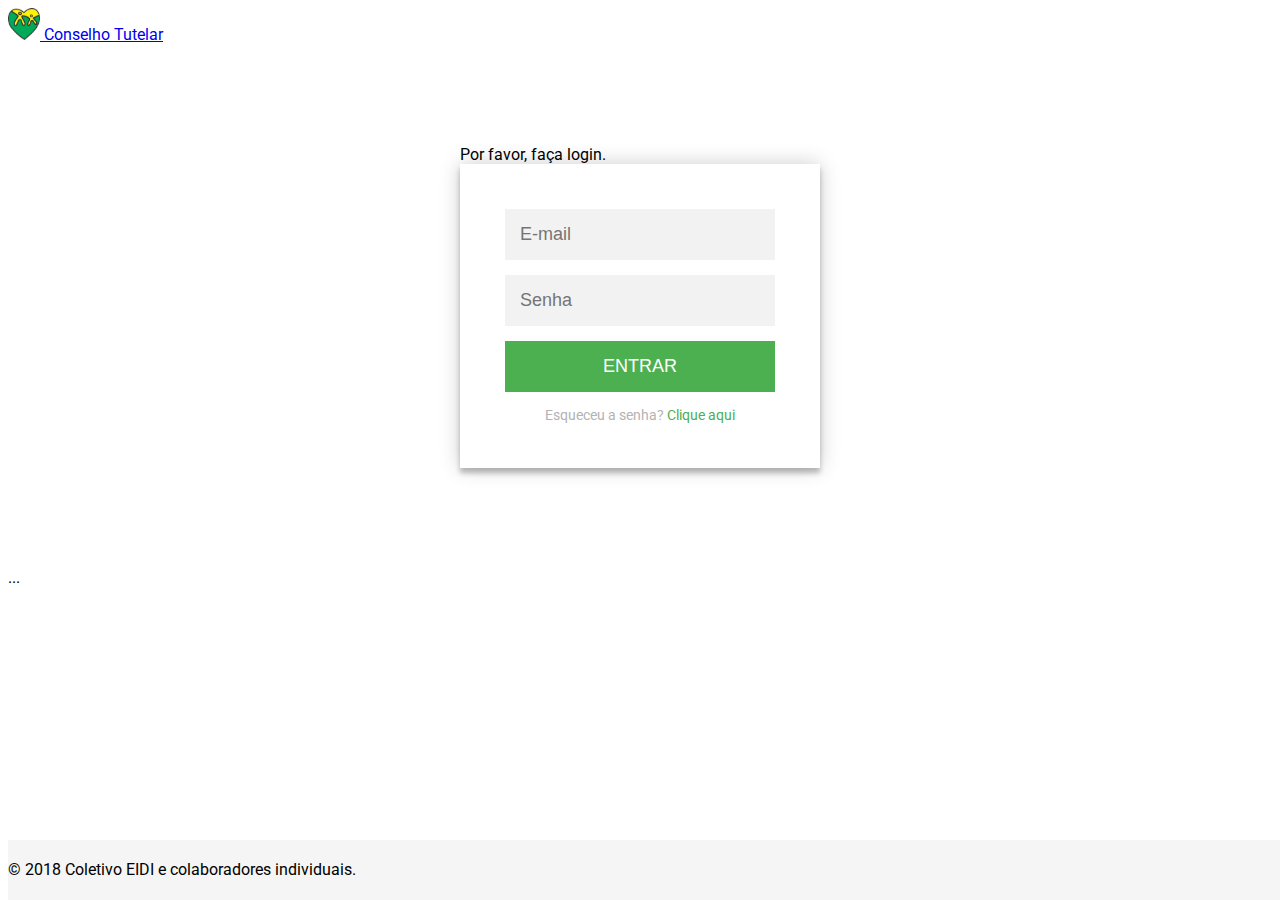
<file: Template/index.html>
<!doctype html>
<html lang="pt-br">

<head>
  <meta charset="utf-8">
  <meta name="viewport" content="width=device-width, initial-scale=1, shrink-to-fit=no">
  <link rel="stylesheet" type="text/css" href="CSS/estilo.css">
  <link rel="stylesheet" href="https://stackpath.bootstrapcdn.com/bootstrap/4.1.2/css/bootstrap.min.css" integrity="sha384-Smlep5jCw/wG7hdkwQ/Z5nLIefveQRIY9nfy6xoR1uRYBtpZgI6339F5dgvm/e9B"
    crossorigin="anonymous">
  <link rel="icon" type="image/png" href="Imagens/favicon.png" sizes="32x32" />
  <link rel="stylesheet" href="https://sethusenthil.github.io/Product-Sans/font/font.css">

  <title>Entrar</title>
</head>

<body>
  <nav class="shadow navbar sticky-top navbar-light justify-content-center">
    <a class="navbar-brand" href="#">
      <img src="Imagens/conselhotutelar.png" width="32" height="32" class="d-inline-block align-top" alt="">
      <span class="text-muted">
        <gfont>Conselho Tutelar </gfont>
      </span>
    </a>
  </nav>
  <div class="login-page">
    <gfont>
      <div class="shadow card text-white bg-danger mb-3">
        <div class="card-body">
          Por favor, faça login. 
        </div>
      </div>
      <div class="form">
        <form class="login-form">
          <input type="email" placeholder="E-mail" />
          <input type="password" placeholder="Senha" />
          <button>
            Entrar
          </button>
          <p class="message">
            Esqueceu a senha?
            <a href="#">
              Clique aqui 
            </a>
          </p>
        </form>
      </div>
   </gfont>
  </div>

  <div class="alert alert-light" role="alert">
    ...
  </div>

  <footer class="footer fixed-bottom">
    <div class="container">
      <span class="text-muted">
        <gfont>© 2018 Coletivo EIDI e colaboradores individuais. </gfont>
      </span>
    </div>
  </footer>

  <script src="https://code.jquery.com/jquery-3.3.1.slim.min.js" integrity="sha384-q8i/X+965DzO0rT7abK41JStQIAqVgRVzpbzo5smXKp4YfRvH+8abtTE1Pi6jizo"
    crossorigin="anonymous"></script>
  <script src="https://cdnjs.cloudflare.com/ajax/libs/popper.js/1.14.3/umd/popper.min.js" integrity="sha384-ZMP7rVo3mIykV+2+9J3UJ46jBk0WLaUAdn689aCwoqbBJiSnjAK/l8WvCWPIPm49"
    crossorigin="anonymous"></script>
  <script src="https://stackpath.bootstrapcdn.com/bootstrap/4.1.2/js/bootstrap.min.js" integrity="sha384-o+RDsa0aLu++PJvFqy8fFScvbHFLtbvScb8AjopnFD+iEQ7wo/CG0xlczd+2O/em"
    crossorigin="anonymous"></script>

</body>

</html>
</file>
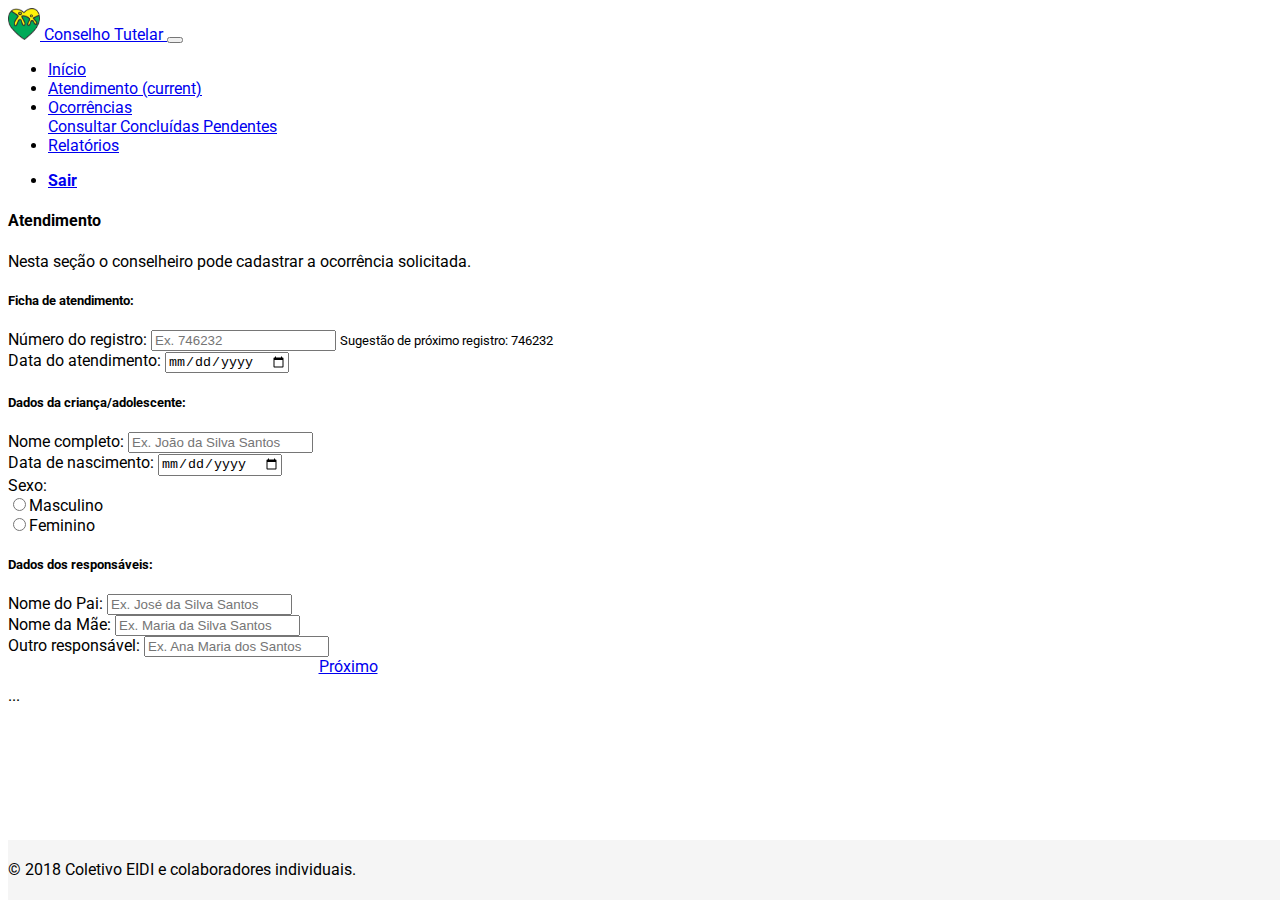
<file: public/atendimento01.html>
<!doctype html>
<html lang="pt-br">

<head>
  <meta charset="utf-8">
  <meta name="viewport" content="width=device-width, initial-scale=1, shrink-to-fit=no">
  <link rel="stylesheet" type="text/css" href="CSS/estilo.css">
  <link rel="stylesheet" href="https://stackpath.bootstrapcdn.com/bootstrap/4.1.2/css/bootstrap.min.css" integrity="sha384-Smlep5jCw/wG7hdkwQ/Z5nLIefveQRIY9nfy6xoR1uRYBtpZgI6339F5dgvm/e9B"
    crossorigin="anonymous">
  <link rel="icon" type="image/png" href="Imagens/favicon.png" sizes="32x32" />
  <link rel="stylesheet" href="https://sethusenthil.github.io/Product-Sans/font/font.css">

  <title>Atendimento</title>
</head>

<body>
  <nav class="shadow navbar navbar-expand-sm navbar-light sticky-top" data-toggle="affix">
    <div class="mx-auto d-sm-flex d-block flex-sm-nowrap">
      <a class="navbar-brand" href="inicio.html">
        <img src="Imagens/conselhotutelar.png" width="32" height="32" class="d-inline-block align-top" alt="">
        <span class="text-muted">
          <gfont>Conselho Tutelar </gfont>
        </span>
      </a>
      <button class="navbar-toggler" type="button" data-toggle="collapse" data-target="#navbarNavDropdown" aria-controls="navbarNavDropdown"
        aria-expanded="false" aria-label="Toggle navigation">
        <span class="navbar-toggler-icon"></span>
      </button>
      <div class="collapse navbar-collapse" id="navbarNavDropdown">
        <ul class="navbar-nav">
          <li class="nav-item">
            <a class="nav-link" href="inicio.html">
              <gfont>Início </gfont>
            </a>
          </li>
          <li class="nav-item active">
            <a class="nav-link" href="atendimento01.html">
              <gfont>Atendimento </gfont>
              <span class="sr-only">(current)</span>
            </a>
          </li>
          <li class="nav-item dropdown">
            <a class="nav-link dropdown-toggle" href="#" id="navbarDropdownMenuLink" role="button" data-toggle="dropdown" aria-haspopup="true"
              aria-expanded="false">
              <gfont>Ocorrências </gfont>
            </a>
            <div class="dropdown-menu" aria-labelledby="navbarDropdownMenuLink">
              <a class="dropdown-item" href="#">
                <gfont>Consultar</gfont>
              </a>
              <a class="dropdown-item" href="#">
                <gfont>Concluídas</gfont>
              </a>
              <a class="dropdown-item" href="#">
                <gfont>Pendentes</gfont>
              </a>
            </div>
          </li>
          <li class="nav-item">
            <a class="nav-link" href="#">
              <gfont>Relatórios </gfont>
            </a>
          </li>
        </ul>
        <ul class="nav navbar-nav pull-right">
          <li class="nav-item">
            <a class="nav-link" href="index.html">
              <b>
                <gfont>Sair </gfont>
              </b>
            </a>
          </li>
        </ul>
      </div>
    </div>
  </nav>

  <div class="container">
    <gfont>
      <div class="shadow alert alert-success" role="alert">
        <h4 class="alert-heading">Atendimento </h4>
        <p class="mb-0">Nesta seção o conselheiro pode cadastrar a ocorrência solicitada.</p>
      </div>

      <div class="shadow container">
        <div class="shadow alert alert-primary" role="alert">
          <h5>Ficha de atendimento: </h5>
        </div>
        <div class="container">
          <form>
            <div class="form-row">
              <div class="form-group col-md-3">
                <label for="entradaNumeroRegistro">Número do registro: </label>
                <input type="number" class="form-control" id="entradaNumeroRegistro" placeholder="Ex. 746232 ">
                <small id="ajuda" class="form-text text-muted">Sugestão de próximo registro: 746232 </small>
              </div>
              <div class="form-group col-md-2">
                <label for="entradaRegistro">Data do atendimento: </label>
                <input type="date" class="form-control" id="dataAtendimento" placeholder="dd/mm/aaaa ">
              </div>
            </div>
          </form>
        </div>

        <div class="shadow alert alert-primary" role="alert">
          <h5>Dados da criança/adolescente: </h5>
        </div>
        <div class="container">
          <form>
            <div class="form-row">
              <div class="form-group col-md-6">
                <label for="entradaNome">Nome completo: </label>
                <input type="text" class="form-control" id="entradaNome" placeholder="Ex. João da Silva Santos ">
              </div>
              <div class="form-group col-md-2">
                <label for="entradaDataNascimento">Data de nascimento: </label>
                <input type="date" class="form-control" id="entradaDataNascimento" placeholder="dd/mm/aaaa ">
              </div>
            </div>
            <div class="form-row">
              <div class="col-sm-3">
                <label for="input-type">Sexo: </label>
                <div id="input-type" class="row">
                  <div class="col">
                    <label class="radio-inline">
                      <input name="tipoSexo" id="tipoMasculino" value="Masculino" type="radio" />Masculino
                    </label>
                  </div>
                  <div class="col-sm-6">
                    <label class="radio-inline">
                      <input name="tipoSexo" id="tipoFeminino" value="Feminino" type="radio" />Feminino
                    </label>
                  </div>
                </div>
              </div>
            </div>
          </form>

        </div>
        <div class="shadow alert alert-primary" role="alert">
          <h5>Dados dos responsáveis: </h5>
        </div>
        <div class="container">
          <form>
            <div class="form-group">
              <label for="entradaNomePai">Nome do Pai: </label>
              <input type="text" class="form-control" id="entradaNomePai" aria-describedby="nomePai" placeholder="Ex. José da Silva Santos ">
            </div>
            <div class="form-group">
              <label for="entradaNomePai">Nome da Mãe: </label>
              <input type="text" class="form-control" id="entradaNomeMãe" aria-describedby="nomeMãe" placeholder="Ex. Maria da Silva Santos ">
            </div>
            <div class="form-group">
              <label for="entradaNomePai">Outro responsável: </label>
              <input type="text" class="form-control" id="entradaOutroResponsavel" aria-describedby="outroResponsavel" placeholder="Ex. Ana Maria dos Santos ">
              <div class="alert alert-light" role="alert">
                  
              </div>
            </div>
            <div align="center">
              <a id="proximo" href="atendimento02.html" class="btn btn-success btn-sm active" role="button" aria-pressed="true"> Próximo </a>
            </div>
          </form>
        </div>
      </div>
    </gfont>
  </div>

  <div class="alert alert-light" role="alert">
    ...
  </div>

  <footer class="footer fixed-bottom">
    <div class="container">
      <span class="text-muted">
        <gfont> © 2018 Coletivo EIDI e colaboradores individuais. </gfont>
      </span>
    </div>
  </footer>

  <script src="https://code.jquery.com/jquery-3.3.1.slim.min.js" integrity="sha384-q8i/X+965DzO0rT7abK41JStQIAqVgRVzpbzo5smXKp4YfRvH+8abtTE1Pi6jizo"
    crossorigin="anonymous"></script>
  <script src="https://cdnjs.cloudflare.com/ajax/libs/popper.js/1.14.3/umd/popper.min.js" integrity="sha384-ZMP7rVo3mIykV+2+9J3UJ46jBk0WLaUAdn689aCwoqbBJiSnjAK/l8WvCWPIPm49"
    crossorigin="anonymous"></script>
  <script src="https://stackpath.bootstrapcdn.com/bootstrap/4.1.2/js/bootstrap.min.js" integrity="sha384-o+RDsa0aLu++PJvFqy8fFScvbHFLtbvScb8AjopnFD+iEQ7wo/CG0xlczd+2O/em"
    crossorigin="anonymous"></script>

  <script>
    document.getElementById('proximo').addEventListener('click', () => {
      localStorage.setItem('numeroRegistro', document.getElementById('entradaNumeroRegistro').value);
      localStorage.setItem('dataAtendimento', document.getElementById('dataAtendimento').value);
    
      localStorage.setItem('name', document.getElementById('entradaNome').value);
      localStorage.setItem('dataNascimento', document.getElementById('entradaDataNascimento').value);
      
      // var sexoCria;

      // ( document.getElementById('tipoMasculino') )
          // ? sexoCria = 'Masculino'
          // : sexoCria = 'Feminino'
      
      //localStorage.setItem('sexo', document.getElementById('sexo').value);

      localStorage.setItem('pai', document.getElementById('entradaNomePai').value);
      localStorage.setItem('mae', document.getElementById('entradaNomeMãe').value);
      localStorage.setItem('outros', document.getElementById('entradaOutroResponsavel').value);

      alert(localStorage.getItem('name'));
    });
  
  </script>

</body>

</html>
</file>
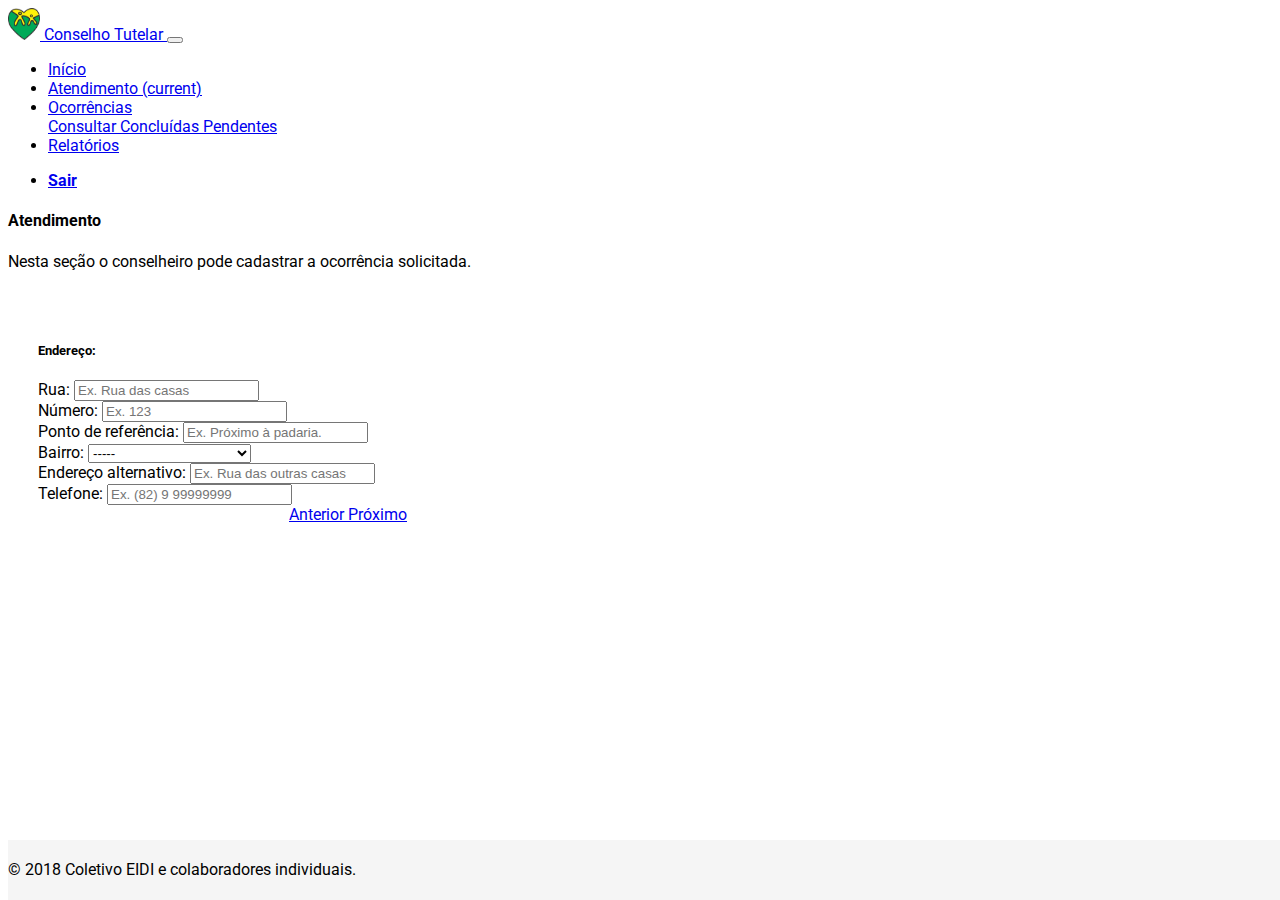
<file: public/atendimento02.html>
<!doctype html>
<html lang="pt-br">

<head>
  <meta charset="utf-8">
  <meta name="viewport" content="width=device-width, initial-scale=1, shrink-to-fit=no">
  <link rel="stylesheet" type="text/css" href="CSS/estilo.css">
  <link rel="stylesheet" href="https://stackpath.bootstrapcdn.com/bootstrap/4.1.2/css/bootstrap.min.css" integrity="sha384-Smlep5jCw/wG7hdkwQ/Z5nLIefveQRIY9nfy6xoR1uRYBtpZgI6339F5dgvm/e9B"
    crossorigin="anonymous">
  <link rel="icon" type="image/png" href="Imagens/favicon.png" sizes="32x32" />
  <link rel="stylesheet" href="https://sethusenthil.github.io/Product-Sans/font/font.css">

  <title>Atendimento</title>
</head>

<body>
  <nav class="shadow navbar navbar-expand-sm navbar-light sticky-top" data-toggle="affix">
    <div class="mx-auto d-sm-flex d-block flex-sm-nowrap">
      <a class="navbar-brand" href="inicio.html">
        <img src="Imagens/conselhotutelar.png" width="32" height="32" class="d-inline-block align-top" alt="">
        <span class="text-muted">
          <gfont>Conselho Tutelar </gfont>
        </span>
      </a>
      <button class="navbar-toggler" type="button" data-toggle="collapse" data-target="#navbarNavDropdown" aria-controls="navbarNavDropdown"
        aria-expanded="false" aria-label="Toggle navigation">
        <span class="navbar-toggler-icon"></span>
      </button>
      <div class="collapse navbar-collapse" id="navbarNavDropdown">
        <ul class="navbar-nav">
          <li class="nav-item">
            <a class="nav-link" href="inicio.html">
              <gfont>Início </gfont>
            </a>
          </li>
          <li class="nav-item active">
            <a class="nav-link" href="#">
              <gfont>Atendimento </gfont>
              <span class="sr-only">(current)</span>
            </a>
          </li>
          <li class="nav-item dropdown">
            <a class="nav-link dropdown-toggle" href="#" id="navbarDropdownMenuLink" role="button" data-toggle="dropdown" aria-haspopup="true"
              aria-expanded="false">
              <gfont>Ocorrências </gfont>
            </a>
            <div class="dropdown-menu" aria-labelledby="navbarDropdownMenuLink">
              <a class="dropdown-item" href="#">
                <gfont>Consultar</gfont>
              </a>
              <a class="dropdown-item" href="#">
                <gfont>Concluídas</gfont>
              </a>
              <a class="dropdown-item" href="#">
                <gfont>Pendentes</gfont>
              </a>
            </div>
          </li>
          <li class="nav-item">
            <a class="nav-link" href="#">
              <gfont>Relatórios </gfont>
            </a>
          </li>
        </ul>
        <ul class="nav navbar-nav pull-right">
          <li class="nav-item">
            <a class="nav-link" href="#">
              <b>
                <gfont>Sair </gfont>
              </b>
            </a>
          </li>
        </ul>
      </div>
    </div>
  </nav>

  <div class="container">
    <gfont>
        <div class="shadow alert alert-success" role="alert">
            <h4 class="alert-heading">Atendimento </h4>
            <p class="mb-0">Nesta seção o conselheiro pode cadastrar a ocorrência solicitada.</p>
        </div>
        <div class="shadow container-fluid">
          <div class="shadow alert alert-primary" role="alert">
            <h5>Endereço: </h5>
          </div>
          <form>
            <div class="form-row">
                <div class="col-md-6 mb-3">
                <label for="nomeRua">Rua: </label>
                <input type="text" class="form-control" id="nomeRua" placeholder="Ex. Rua das casas ">
                </div>
                <div class="col-md-2 mb-3">
                <label for="numeroRua">Número: </label>
                <input type="number" class="form-control" id="numeroRua" placeholder="Ex. 123">
                </div>
            </div>
            <div class="form-row">
                <div class="col-md-6 mb-3">
                <label for="pontoReferencia">Ponto de referência: </label>
                <input type="text" class="form-control" id="pontoReferencia" placeholder="Ex. Próximo à padaria. ">
                </div>
                <div class="col-md-3 mb-3">
                    <label for="bairro">Bairro: </label>
                    <select class="form-control" name="bairro" id="bairro">
                        <option value="Não informado">-----</option>
                        <option value="Alazao">Alazão</option>
                        <option value="Alto do Cruzeiro">Alto do Cruzeiro</option>
                        <option value="Baixa da Hora">Baixa da Hora</option>
                        <option value="Baixa da Onça">Baixa da Onça</option>
                        <option value="Baixa do Capim">Baixa do Capim</option>
                        <option value="Bálsamo">Bálsamo</option>
                        <option value="Bananeira">Bananeiras</option>
                        <option value="Barro Vermelho">Barro Vermelho</option>
                        <option value="Batingas">Batingas</option>
                        <option value="Boa Vista">Boa Vista</option>
                        <option value="Bom Jardim">Bom Jardim</option>
                        <option value="Brasilia">Brasília</option>
                        <option value="Caititus">Caititus</option>
                        <option value="Cajarana">Cajarana</option>
                        <option value="Canafistula">Canafístula</option>
                        <option value="Caititus">Cangandú</option>
                        <option value="Capiata">Capiatã</option>
                        <option value="Centro">Centro</option>
                        <option value="Flexeiras">Flexeiras</option>
                        <option value="Genipapo">Genipapo</option>
                        <option value="Gruta">Gruta D'Água</option>
                        <option value="Guaribas">Guaribas</option>
                        <option value="Ingazeira">Ingazeira</option>
                        <option value="Itapoa">Itapoã</option>
                        <option value="Jardim de Maria">Jardim de Maria</option>
                        <option value="Jardim Tropical">Jardim Tropical</option>
                        <option value="Lagoa de São Pedro">Lagoa de São Pedro</option>
                        <option value="Lagoa do Mato">Lagoa do Mato</option>
                        <option value="Lagoa do Poção">Lagoa do Poção</option>
                        <option value="Laranjal">Laranjal</option>
                        <option value="Mangabeiras">Mangabeiras</option>
                        <option value="Mocó">Mocó</option>
                        <option value="Nova Esperanca">Nova Esperança</option>
                        <option value="Novo Horizonte">Novo Horizonte</option>
                        <option value="Oitizeiro">Oitizeiro</option>
                        <option value="Ouro Preto">Ouro Preto</option>
                        <option value="Pau D'Arco">Pau D'Arco</option>
                        <option value="Pé Leve Velho">Pé-Leve Velho</option>
                        <option value="Perucaba">Perucaba</option>
                        <option value="Piaui">Piauí­</option>
                        <option value="Pimenteira">Pimenteira</option>
                        <option value="Pocao">Poção</option>
                        <option value="Poco da Pedra">Poço da Pedra</option>
                        <option value="Poço de Baixo">Poço de Baixo</option>
                        <option value="Poço de Santana">Poço de Santana</option>
                        <option value="Quati">Quati</option>
                        <option value="Riacho Seco">Riacho Seco</option>
                        <option value="Santa Edwiges">Santa Edwigens</option>
                        <option value="Santa Esmeralda">Santa Esmeralda</option>
                        <option value="São Luis">São Luis</option>
                        <option value="São Luis 2">São Luis II</option>
                        <option value="Sapucaia">Sapucaia</option>
                        <option value="Senador Arnon de Melo">Senador Arnon de Melo</option>
                        <option value="Senador Teotonio Vilela">Senador Teotonio Vilela</option>
                        <option value="Sitio das Furnas">Sitio das Furnas</option>
                        <option value="Taboquinha">Taboquinha</option>
                        <option value="Taquara">Taquara</option>
                        <option value="Terra Fria">Terra Fria</option>
                        <option value="Tingui">Tingui</option>
                        <option value="Varginha">Varginha</option>
                        <option value="Verdes Campos">Verdes Campos</option>
                        <option value="vila Aparecida">Vila Aparecida</option>
                        <option value="Xexeu">Xexeu</option>
                    </select>
                </div>
            </div>
            <div class="form-row">
                <div class="col-md-10 mb-2">
                <label for="nomeRua">Endereço alternativo: </label>
                <input type="text" class="form-control" id="enderecoAlternativo" placeholder="Ex. Rua das outras casas ">
                </div>
                <div class="col-md-3 mb-3">
                <label for="numeroTelefone">Telefone: </label>
                <input type="text" class="form-control" id="numeroTelefone" placeholder="Ex. (82) 9 99999999 ">
                </div>
            </div>
            <div align="center">
              <a href="atendimento01.html" class="btn btn-success btn-sm active" role="button" aria-pressed="true"> Anterior </a>
              <a id="proximo" href="atendimento03.html" class="btn btn-success btn-sm active" role="button" aria-pressed="true"> Próximo </a>
            </div>
          </form>
        </div>
    </gfont>
  </div>

  <div class="alert alert-light" role="alert">
    
  </div>

  <footer class="footer fixed-bottom">
    <div class="container">
      <span class="text-muted"><gfont> © 2018 Coletivo EIDI e colaboradores individuais. </gfont></span>
    </div>
  </footer>

  <script src="https://code.jquery.com/jquery-3.3.1.slim.min.js" integrity="sha384-q8i/X+965DzO0rT7abK41JStQIAqVgRVzpbzo5smXKp4YfRvH+8abtTE1Pi6jizo"
    crossorigin="anonymous"></script>
  <script src="https://cdnjs.cloudflare.com/ajax/libs/popper.js/1.14.3/umd/popper.min.js" integrity="sha384-ZMP7rVo3mIykV+2+9J3UJ46jBk0WLaUAdn689aCwoqbBJiSnjAK/l8WvCWPIPm49"
    crossorigin="anonymous"></script>
  <script src="https://stackpath.bootstrapcdn.com/bootstrap/4.1.2/js/bootstrap.min.js" integrity="sha384-o+RDsa0aLu++PJvFqy8fFScvbHFLtbvScb8AjopnFD+iEQ7wo/CG0xlczd+2O/em"
    crossorigin="anonymous"></script>

  <script>
    document.getElementById('proximo').addEventListener('click', () => {
      
      localStorage.setItem('rua', document.getElementById('nomeRua').value);
      localStorage.setItem('numero', document.getElementById('numeroRua').value);
    
      localStorage.setItem('pontoReferencia', document.getElementById('pontoReferencia').value);
      localStorage.setItem('bairro', document.getElementById('bairro').value);

      localStorage.setItem('enderecoAlternativo', document.getElementById('enderecoAlternativo').value);
      localStorage.setItem('telefone', document.getElementById('numeroTelefone').value);

      alert(localStorage.getItem('enderecoAlternativo'));

    });
  </script>

</body>

</html>
</file>
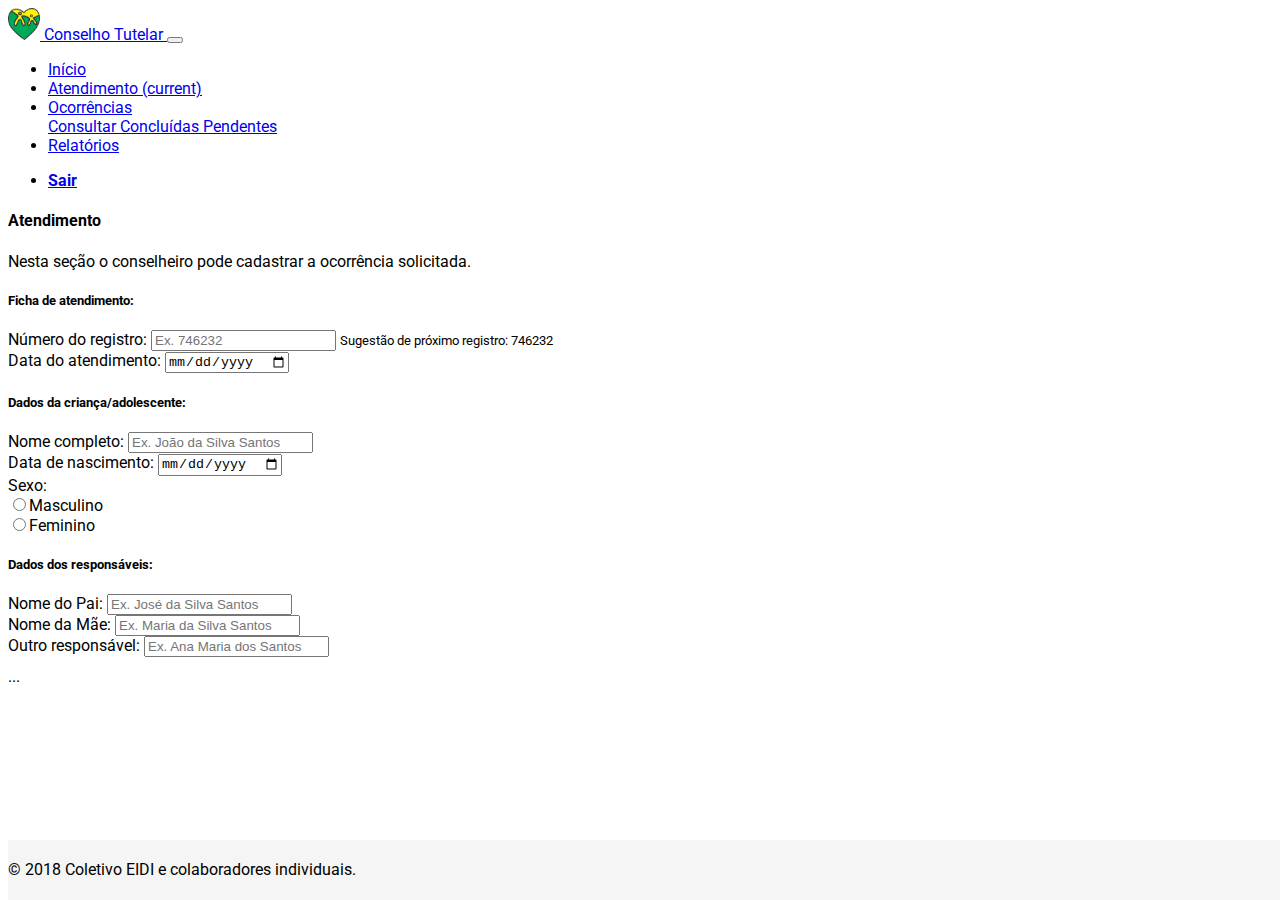
<file: Template/atendimento01.html>
<!doctype html>
<html lang="pt-br">

<head>
  <meta charset="utf-8">
  <meta name="viewport" content="width=device-width, initial-scale=1, shrink-to-fit=no">
  <link rel="stylesheet" type="text/css" href="CSS/estilo.css">
  <link rel="stylesheet" href="https://stackpath.bootstrapcdn.com/bootstrap/4.1.2/css/bootstrap.min.css" integrity="sha384-Smlep5jCw/wG7hdkwQ/Z5nLIefveQRIY9nfy6xoR1uRYBtpZgI6339F5dgvm/e9B"
    crossorigin="anonymous">
  <link rel="icon" type="image/png" href="Imagens/favicon.png" sizes="32x32" />
  <link rel="stylesheet" href="https://sethusenthil.github.io/Product-Sans/font/font.css">

  <title>Atendimento</title>
</head>

<body>
  <nav class="shadow navbar navbar-expand-sm navbar-light sticky-top" data-toggle="affix">
    <div class="mx-auto d-sm-flex d-block flex-sm-nowrap">
      <a class="navbar-brand" href="#">
        <img src="Imagens/conselhotutelar.png" width="32" height="32" class="d-inline-block align-top" alt="">
        <span class="text-muted">
          <gfont>Conselho Tutelar </gfont>
        </span>
      </a>
      <button class="navbar-toggler" type="button" data-toggle="collapse" data-target="#navbarNavDropdown" aria-controls="navbarNavDropdown"
        aria-expanded="false" aria-label="Toggle navigation">
        <span class="navbar-toggler-icon"></span>
      </button>
      <div class="collapse navbar-collapse" id="navbarNavDropdown">
        <ul class="navbar-nav">
          <li class="nav-item">
            <a class="nav-link" href="#">
              <gfont>Início </gfont>
            </a>
          </li>
          <li class="nav-item active">
            <a class="nav-link" href="#">
              <gfont>Atendimento </gfont>
              <span class="sr-only">(current)</span>
            </a>
          </li>
          <li class="nav-item dropdown">
            <a class="nav-link dropdown-toggle" href="#" id="navbarDropdownMenuLink" role="button" data-toggle="dropdown" aria-haspopup="true"
              aria-expanded="false">
              <gfont>Ocorrências </gfont>
            </a>
            <div class="dropdown-menu" aria-labelledby="navbarDropdownMenuLink">
              <a class="dropdown-item" href="#">
                <gfont>Consultar</gfont>
              </a>
              <a class="dropdown-item" href="#">
                <gfont>Concluídas</gfont>
              </a>
              <a class="dropdown-item" href="#">
                <gfont>Pendentes</gfont>
              </a>
            </div>
          </li>
          <li class="nav-item">
            <a class="nav-link" href="#">
              <gfont>Relatórios </gfont>
            </a>
          </li>
        </ul>
        <ul class="nav navbar-nav pull-right">
          <li class="nav-item">
            <a class="nav-link" href="#">
              <b>
                <gfont>Sair </gfont>
              </b>
            </a>
          </li>
        </ul>
      </div>
    </div>
  </nav>

  <div class="container">
    <gfont>
      <div class="shadow alert alert-success" role="alert">
        <h4 class="alert-heading">Atendimento </h4>
        <p class="mb-0">Nesta seção o conselheiro pode cadastrar a ocorrência solicitada.</p>
      </div>

      <div class="shadow container">
        <div class="shadow alert alert-primary" role="alert">
          <h5>Ficha de atendimento: </h5>
        </div>
        <div class="container">
          <form>
            <div class="form-row">
              <div class="form-group col-md-3">
                <label for="entradaNumeroRegistro">Número do registro: </label>
                <input type="number" class="form-control" id="entradaNumeroRegistro" placeholder="Ex. 746232 ">
                <small id="ajuda" class="form-text text-muted">Sugestão de próximo registro: 746232 </small>
              </div>
              <div class="form-group col-md-2">
                <label for="entradaRegistro">Data do atendimento: </label>
                <input type="date" class="form-control" id="dataAtendimento" placeholder="dd/mm/aaaa ">
              </div>
            </div>
          </form>
        </div>

        <div class="shadow alert alert-primary" role="alert">
          <h5>Dados da criança/adolescente: </h5>
        </div>
        <div class="container">
          <form>
            <div class="form-row">
              <div class="form-group col-md-6">
                <label for="entradaNome">Nome completo: </label>
                <input type="text" class="form-control" id="entradaNome" placeholder="Ex. João da Silva Santos ">
              </div>
              <div class="form-group col-md-2">
                <label for="entradaDataNascimento">Data de nascimento: </label>
                <input type="date" class="form-control" id="entradaDataNascimento" placeholder="dd/mm/aaaa ">
              </div>
            </div>
            <div class="form-row">
              <div class="col-sm-3">
                <label for="input-type">Sexo: </label>
                <div id="input-type" class="row">
                  <div class="col">
                    <label class="radio-inline">
                      <input name="tipoSexo" id="tipoMasculino" value="Masculino" type="radio" />Masculino
                    </label>
                  </div>
                  <div class="col-sm-6">
                    <label class="radio-inline">
                      <input name="tipoSexo" id="tipoFeminino" value="Feminino" type="radio" />Feminino
                    </label>
                  </div>
                </div>
              </div>
            </div>
          </form>

        </div>
        <div class="shadow alert alert-primary" role="alert">
          <h5>Dados dos responsáveis: </h5>
        </div>
        <div class="container">
          <form>
            <div class="form-group">
              <label for="entradaNomePai">Nome do Pai: </label>
              <input type="text" class="form-control" id="entradaNomePai" aria-describedby="nomePai" placeholder="Ex. José da Silva Santos ">
            </div>
            <div class="form-group">
              <label for="entradaNomePai">Nome da Mãe: </label>
              <input type="text" class="form-control" id="entradaNomeMãe" aria-describedby="nomeMãe" placeholder="Ex. Maria da Silva Santos ">
            </div>
            <div class="form-group">
              <label for="entradaNomePai">Outro responsável: </label>
              <input type="text" class="form-control" id="entradaOutroResponsavel" aria-describedby="outroResponsavel" placeholder="Ex. Ana Maria dos Santos ">
              <div class="alert alert-light" role="alert">
                  
              </div>
            </div>
          </form>
        </div>
      </div>
    </gfont>
  </div>

  <div class="alert alert-light" role="alert">
    ...
  </div>

  <footer class="footer fixed-bottom">
    <div class="container">
      <span class="text-muted">
        <gfont> © 2018 Coletivo EIDI e colaboradores individuais. </gfont>
      </span>
    </div>
  </footer>

  <script src="https://code.jquery.com/jquery-3.3.1.slim.min.js" integrity="sha384-q8i/X+965DzO0rT7abK41JStQIAqVgRVzpbzo5smXKp4YfRvH+8abtTE1Pi6jizo"
    crossorigin="anonymous"></script>
  <script src="https://cdnjs.cloudflare.com/ajax/libs/popper.js/1.14.3/umd/popper.min.js" integrity="sha384-ZMP7rVo3mIykV+2+9J3UJ46jBk0WLaUAdn689aCwoqbBJiSnjAK/l8WvCWPIPm49"
    crossorigin="anonymous"></script>
  <script src="https://stackpath.bootstrapcdn.com/bootstrap/4.1.2/js/bootstrap.min.js" integrity="sha384-o+RDsa0aLu++PJvFqy8fFScvbHFLtbvScb8AjopnFD+iEQ7wo/CG0xlczd+2O/em"
    crossorigin="anonymous"></script>

</body>

</html>
</file>
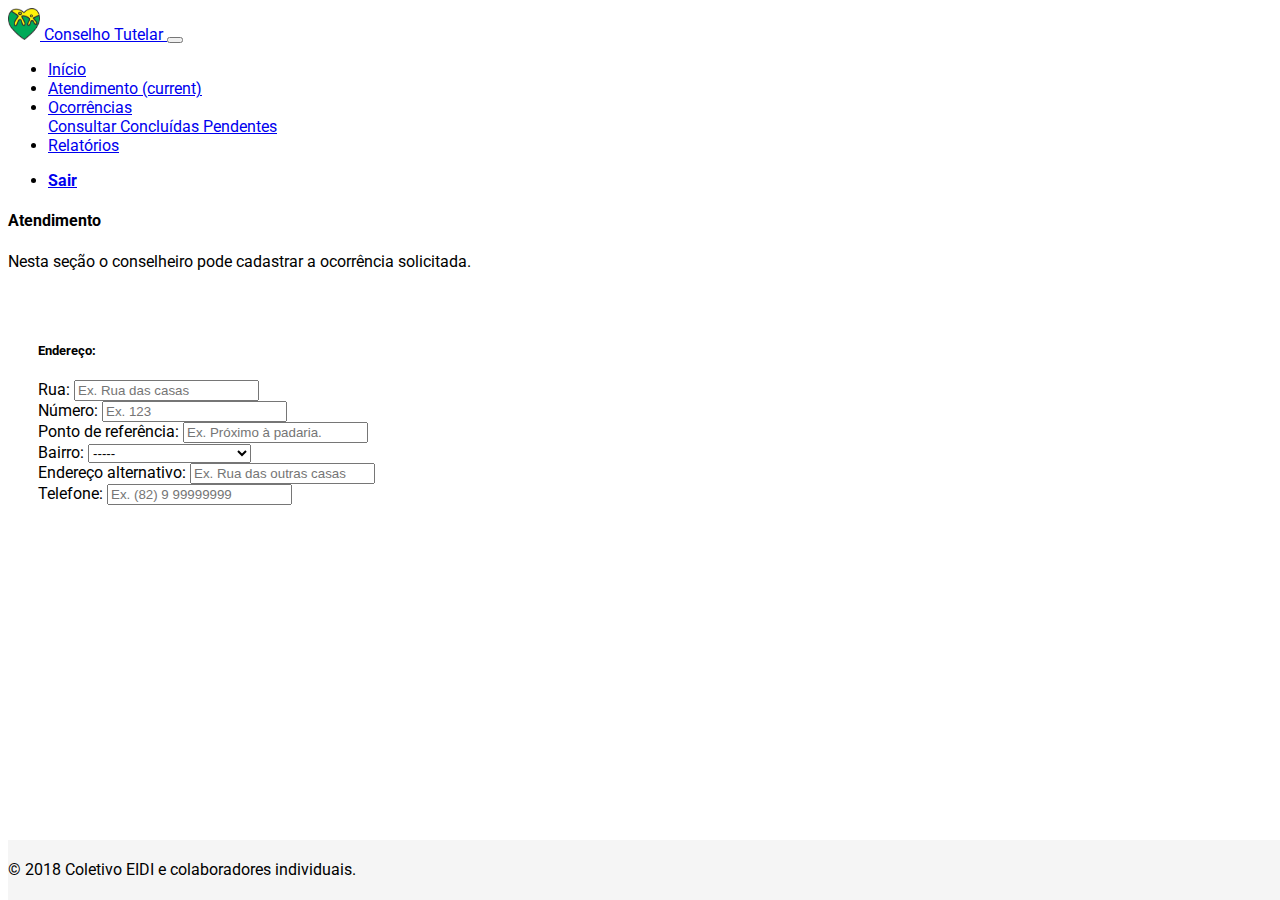
<file: Template/atendimento02.html>
<!doctype html>
<html lang="pt-br">

<head>
  <meta charset="utf-8">
  <meta name="viewport" content="width=device-width, initial-scale=1, shrink-to-fit=no">
  <link rel="stylesheet" type="text/css" href="CSS/estilo.css">
  <link rel="stylesheet" href="https://stackpath.bootstrapcdn.com/bootstrap/4.1.2/css/bootstrap.min.css" integrity="sha384-Smlep5jCw/wG7hdkwQ/Z5nLIefveQRIY9nfy6xoR1uRYBtpZgI6339F5dgvm/e9B"
    crossorigin="anonymous">
  <link rel="icon" type="image/png" href="Imagens/favicon.png" sizes="32x32" />
  <link rel="stylesheet" href="https://sethusenthil.github.io/Product-Sans/font/font.css">

  <title>Atendimento</title>
</head>

<body>
  <nav class="shadow navbar navbar-expand-sm navbar-light sticky-top" data-toggle="affix">
    <div class="mx-auto d-sm-flex d-block flex-sm-nowrap">
      <a class="navbar-brand" href="#">
        <img src="Imagens/conselhotutelar.png" width="32" height="32" class="d-inline-block align-top" alt="">
        <span class="text-muted">
          <gfont>Conselho Tutelar </gfont>
        </span>
      </a>
      <button class="navbar-toggler" type="button" data-toggle="collapse" data-target="#navbarNavDropdown" aria-controls="navbarNavDropdown"
        aria-expanded="false" aria-label="Toggle navigation">
        <span class="navbar-toggler-icon"></span>
      </button>
      <div class="collapse navbar-collapse" id="navbarNavDropdown">
        <ul class="navbar-nav">
          <li class="nav-item">
            <a class="nav-link" href="#">
              <gfont>Início </gfont>
            </a>
          </li>
          <li class="nav-item active">
            <a class="nav-link" href="#">
              <gfont>Atendimento </gfont>
              <span class="sr-only">(current)</span>
            </a>
          </li>
          <li class="nav-item dropdown">
            <a class="nav-link dropdown-toggle" href="#" id="navbarDropdownMenuLink" role="button" data-toggle="dropdown" aria-haspopup="true"
              aria-expanded="false">
              <gfont>Ocorrências </gfont>
            </a>
            <div class="dropdown-menu" aria-labelledby="navbarDropdownMenuLink">
              <a class="dropdown-item" href="#">
                <gfont>Consultar</gfont>
              </a>
              <a class="dropdown-item" href="#">
                <gfont>Concluídas</gfont>
              </a>
              <a class="dropdown-item" href="#">
                <gfont>Pendentes</gfont>
              </a>
            </div>
          </li>
          <li class="nav-item">
            <a class="nav-link" href="#">
              <gfont>Relatórios </gfont>
            </a>
          </li>
        </ul>
        <ul class="nav navbar-nav pull-right">
          <li class="nav-item">
            <a class="nav-link" href="#">
              <b>
                <gfont>Sair </gfont>
              </b>
            </a>
          </li>
        </ul>
      </div>
    </div>
  </nav>

  <div class="container">
    <gfont>
        <div class="shadow alert alert-success" role="alert">
            <h4 class="alert-heading">Atendimento </h4>
            <p class="mb-0">Nesta seção o conselheiro pode cadastrar a ocorrência solicitada.</p>
        </div>
        <div class="shadow container-fluid">
          <div class="shadow alert alert-primary" role="alert">
            <h5>Endereço: </h5>
          </div>
          <form>
            <div class="form-row">
                <div class="col-md-6 mb-3">
                <label for="nomeRua">Rua: </label>
                <input type="text" class="form-control" id="nomeRua" placeholder="Ex. Rua das casas ">
                </div>
                <div class="col-md-2 mb-3">
                <label for="numeroRua">Número: </label>
                <input type="number" class="form-control" id="numeroRua" placeholder="Ex. 123">
                </div>
            </div>
            <div class="form-row">
                <div class="col-md-6 mb-3">
                <label for="pontoReferencia">Ponto de referência: </label>
                <input type="text" class="form-control" id="pontoReferencia" placeholder="Ex. Próximo à padaria. ">
                </div>
                <div class="col-md-3 mb-3">
                    <label for="bairro">Bairro: </label>
                    <select class="form-control" name="bairro" id="bairro">
                        <option value="Não informado">-----</option>
                        <option value="Alazao">Alazão</option>
                        <option value="Alto do Cruzeiro">Alto do Cruzeiro</option>
                        <option value="Baixa da Hora">Baixa da Hora</option>
                        <option value="Baixa da Onça">Baixa da Onça</option>
                        <option value="Baixa do Capim">Baixa do Capim</option>
                        <option value="Bálsamo">Bálsamo</option>
                        <option value="Bananeira">Bananeiras</option>
                        <option value="Barro Vermelho">Barro Vermelho</option>
                        <option value="Batingas">Batingas</option>
                        <option value="Boa Vista">Boa Vista</option>
                        <option value="Bom Jardim">Bom Jardim</option>
                        <option value="Brasilia">Brasília</option>
                        <option value="Caititus">Caititus</option>
                        <option value="Cajarana">Cajarana</option>
                        <option value="Canafistula">Canafístula</option>
                        <option value="Caititus">Cangandú</option>
                        <option value="Capiata">Capiatã</option>
                        <option value="Centro">Centro</option>
                        <option value="Flexeiras">Flexeiras</option>
                        <option value="Genipapo">Genipapo</option>
                        <option value="Gruta">Gruta D'Água</option>
                        <option value="Guaribas">Guaribas</option>
                        <option value="Ingazeira">Ingazeira</option>
                        <option value="Itapoa">Itapoã</option>
                        <option value="Jardim de Maria">Jardim de Maria</option>
                        <option value="Jardim Tropical">Jardim Tropical</option>
                        <option value="Lagoa de São Pedro">Lagoa de São Pedro</option>
                        <option value="Lagoa do Mato">Lagoa do Mato</option>
                        <option value="Lagoa do Poção">Lagoa do Poção</option>
                        <option value="Laranjal">Laranjal</option>
                        <option value="Mangabeiras">Mangabeiras</option>
                        <option value="Mocó">Mocó</option>
                        <option value="Nova Esperanca">Nova Esperança</option>
                        <option value="Novo Horizonte">Novo Horizonte</option>
                        <option value="Oitizeiro">Oitizeiro</option>
                        <option value="Ouro Preto">Ouro Preto</option>
                        <option value="Pau D'Arco">Pau D'Arco</option>
                        <option value="Pé Leve Velho">Pé-Leve Velho</option>
                        <option value="Perucaba">Perucaba</option>
                        <option value="Piaui">Piauí­</option>
                        <option value="Pimenteira">Pimenteira</option>
                        <option value="Pocao">Poção</option>
                        <option value="Poco da Pedra">Poço da Pedra</option>
                        <option value="Poço de Baixo">Poço de Baixo</option>
                        <option value="Poço de Santana">Poço de Santana</option>
                        <option value="Quati">Quati</option>
                        <option value="Riacho Seco">Riacho Seco</option>
                        <option value="Santa Edwiges">Santa Edwigens</option>
                        <option value="Santa Esmeralda">Santa Esmeralda</option>
                        <option value="São Luis">São Luis</option>
                        <option value="São Luis 2">São Luis II</option>
                        <option value="Sapucaia">Sapucaia</option>
                        <option value="Senador Arnon de Melo">Senador Arnon de Melo</option>
                        <option value="Senador Teotonio Vilela">Senador Teotonio Vilela</option>
                        <option value="Sitio das Furnas">Sitio das Furnas</option>
                        <option value="Taboquinha">Taboquinha</option>
                        <option value="Taquara">Taquara</option>
                        <option value="Terra Fria">Terra Fria</option>
                        <option value="Tingui">Tingui</option>
                        <option value="Varginha">Varginha</option>
                        <option value="Verdes Campos">Verdes Campos</option>
                        <option value="vila Aparecida">Vila Aparecida</option>
                        <option value="Xexeu">Xexeu</option>
                    </select>
                </div>
            </div>
            <div class="form-row">
                <div class="col-md-10 mb-2">
                <label for="nomeRua">Endereço alternativo: </label>
                <input type="text" class="form-control" id="enderecoAlternativo" placeholder="Ex. Rua das outras casas ">
                </div>
                <div class="col-md-3 mb-3">
                <label for="numeroTelefone">Telefone: </label>
                <input type="text" class="form-control" id="numeroTelefone" placeholder="Ex. (82) 9 99999999 ">
                </div>
            </div>
          </form>
        </div>
    </gfont>
  </div>

  <div class="alert alert-light" role="alert">
    
  </div>

  <footer class="footer fixed-bottom">
    <div class="container">
      <span class="text-muted"><gfont> © 2018 Coletivo EIDI e colaboradores individuais. </gfont></span>
    </div>
  </footer>

  <script src="https://code.jquery.com/jquery-3.3.1.slim.min.js" integrity="sha384-q8i/X+965DzO0rT7abK41JStQIAqVgRVzpbzo5smXKp4YfRvH+8abtTE1Pi6jizo"
    crossorigin="anonymous"></script>
  <script src="https://cdnjs.cloudflare.com/ajax/libs/popper.js/1.14.3/umd/popper.min.js" integrity="sha384-ZMP7rVo3mIykV+2+9J3UJ46jBk0WLaUAdn689aCwoqbBJiSnjAK/l8WvCWPIPm49"
    crossorigin="anonymous"></script>
  <script src="https://stackpath.bootstrapcdn.com/bootstrap/4.1.2/js/bootstrap.min.js" integrity="sha384-o+RDsa0aLu++PJvFqy8fFScvbHFLtbvScb8AjopnFD+iEQ7wo/CG0xlczd+2O/em"
    crossorigin="anonymous"></script>

</body>

</html>
</file>
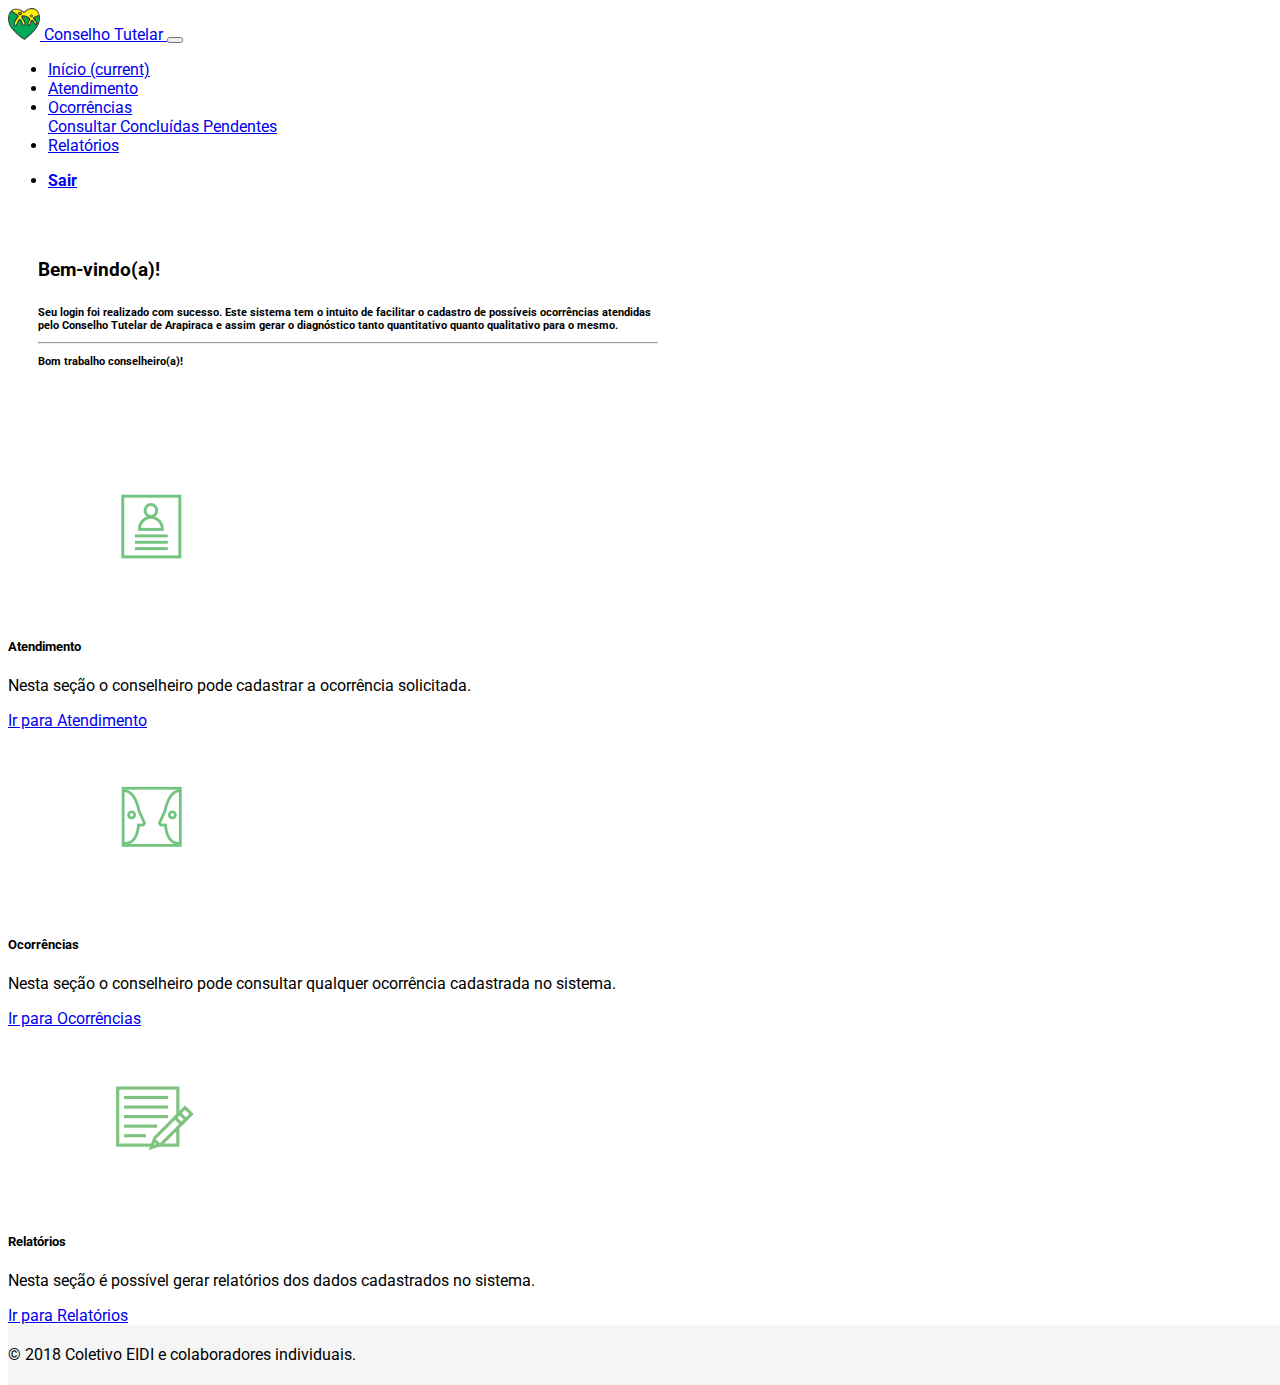
<file: Template/inicio.html>
<!doctype html>
<html lang="pt-br">

<head>
  <meta charset="utf-8">
  <meta name="viewport" content="width=device-width, initial-scale=1, shrink-to-fit=no">
  <link rel="stylesheet" type="text/css" href="CSS/estilo.css">
  <link rel="stylesheet" href="https://stackpath.bootstrapcdn.com/bootstrap/4.1.2/css/bootstrap.min.css" integrity="sha384-Smlep5jCw/wG7hdkwQ/Z5nLIefveQRIY9nfy6xoR1uRYBtpZgI6339F5dgvm/e9B"
    crossorigin="anonymous">
  <link rel="icon" type="image/png" href="Imagens/favicon.png" sizes="32x32" />
  <link rel="stylesheet" href="https://sethusenthil.github.io/Product-Sans/font/font.css">

  <title>Início</title>
</head>

<body>
  <nav class="shadow navbar navbar-expand-sm navbar-light sticky-top" data-toggle="affix">
    <div class="mx-auto d-sm-flex d-block flex-sm-nowrap">
      <a class="navbar-brand" href="#">
        <img src="Imagens/conselhotutelar.png" width="32" height="32" class="d-inline-block align-top" alt="">
        <span class="text-muted">
          <gfont>Conselho Tutelar </gfont>
        </span>
      </a>
      <button class="navbar-toggler" type="button" data-toggle="collapse" data-target="#navbarNavDropdown" aria-controls="navbarNavDropdown"
        aria-expanded="false" aria-label="Toggle navigation">
        <span class="navbar-toggler-icon"></span>
      </button>
      <div class="collapse navbar-collapse" id="navbarNavDropdown">
        <ul class="navbar-nav">
          <li class="nav-item active">
            <a class="nav-link" href="#">
              <gfont>Início </gfont>
              <span class="sr-only">(current)</span>
            </a>
          </li>
          <li class="nav-item">
            <a class="nav-link" href="#">
              <gfont>Atendimento </gfont>
            </a>
          </li>
          <li class="nav-item dropdown">
            <a class="nav-link dropdown-toggle" href="#" id="navbarDropdownMenuLink" role="button" data-toggle="dropdown" aria-haspopup="true"
              aria-expanded="false">
              <gfont>Ocorrências </gfont>
            </a>
            <div class="dropdown-menu" aria-labelledby="navbarDropdownMenuLink">
              <a class="dropdown-item" href="#">
                <gfont>Consultar</gfont>
              </a>
              <a class="dropdown-item" href="#">
                <gfont>Concluídas</gfont>
              </a>
              <a class="dropdown-item" href="#">
                <gfont>Pendentes</gfont>
              </a>
            </div>
          </li>
          <li class="nav-item">
            <a class="nav-link" href="#">
              <gfont>Relatórios </gfont>
            </a>
          </li>
        </ul>
        <ul class="nav navbar-nav pull-right">
          <li class="nav-item">
            <a class="nav-link" href="#">
              <b>
                <gfont>Sair </gfont>
              </b>
            </a>
          </li>
        </ul>
      </div>
    </div>
  </nav>

  <div class="container">
    <div class="shadow container-fluid">
      <div class="alert alert-success" role="alert">
        <h3 class="text">
          <gfont>
            Bem-vindo(a)!
          </gfont>
        </h3>
        <h6 class="text">
          <gfont>
            <p>Seu login foi realizado com sucesso. Este sistema tem o intuito de facilitar o cadastro de possíveis ocorrências
              atendidas pelo Conselho Tutelar de Arapiraca e assim gerar o diagnóstico tanto quantitativo quanto qualitativo
              para o mesmo.
              <hr>
              <p class="mb-0">Bom trabalho conselheiro(a)!</p>
          </gfont>
        </h6>
      </div>
    </div>
  </div>
  </div>

  <div class="container">
   <gfont>
    <div class="row">
      <div class="col-sm-4">
        <div class="shadow card">
          <img class="card-img-top" src="Imagens/atendimento.png" alt="Card image cap">
          <div class="card-body">
            <h5 class="card-title">Atendimento</h5>
            <p class="card-text">Nesta seção o conselheiro pode cadastrar a ocorrência solicitada.</p>
            <a href="#" class="btn btn-success">Ir para Atendimento</a>
          </div>
        </div>
      </div>
      <div class="col-sm-4">
        <div class="shadow card">
          <img class="card-img-top" src="Imagens/ocorrencias.png" alt="Card image cap">
          <div class="card-body">
            <h5 class="card-title">Ocorrências</h5>
              <p class="card-text">Nesta seção o conselheiro pode consultar qualquer ocorrência cadastrada no sistema.</p>
              <a href="#" class="btn btn-success">Ir para Ocorrências</a>
          </div>
        </div>
      </div>
      <div class="col-sm-4">
        <div class="shadow card">
          <img class="card-img-top" src="Imagens/relatorios.png" alt="Card image cap">
          <div class="card-body">
            <h5 class="card-title">Relatórios</h5>
            <p class="card-text">Nesta seção é possível gerar relatórios dos dados cadastrados no sistema.</p>
            <a href="#" class="btn btn-success">Ir para Relatórios</a>
          </div>
        </div>
      </div>
    </div>
   </gfont>
   </div>

  <div class="alert alert-light" role="alert">
   
  </div>

  <footer class="footer fixed-bottom">
    <div class="container">
      <span class="text-muted">
        <gfont>© 2018 Coletivo EIDI e colaboradores individuais. </gfont>
      </span>
    </div>
  </footer>

  <script src="https://code.jquery.com/jquery-3.3.1.slim.min.js" integrity="sha384-q8i/X+965DzO0rT7abK41JStQIAqVgRVzpbzo5smXKp4YfRvH+8abtTE1Pi6jizo"
    crossorigin="anonymous"></script>
  <script src="https://cdnjs.cloudflare.com/ajax/libs/popper.js/1.14.3/umd/popper.min.js" integrity="sha384-ZMP7rVo3mIykV+2+9J3UJ46jBk0WLaUAdn689aCwoqbBJiSnjAK/l8WvCWPIPm49"
    crossorigin="anonymous"></script>
  <script src="https://stackpath.bootstrapcdn.com/bootstrap/4.1.2/js/bootstrap.min.js" integrity="sha384-o+RDsa0aLu++PJvFqy8fFScvbHFLtbvScb8AjopnFD+iEQ7wo/CG0xlczd+2O/em"
    crossorigin="anonymous"></script>

</body>

</html>
</file>
<file: Template/CSS/estilo.css>
@import url(https://fonts.googleapis.com/css?family=Roboto:300);

.login-page {
  width: 360px;
  padding: 8% 0 0;
  margin: auto;
}
.form {
  position: relative;
  z-index: 1;
  background: #FFFFFF;
  max-width: 360px;
  margin: 0 auto 100px;
  padding: 45px;
  text-align: center;
  box-shadow: 0 0 20px 0 rgba(0, 0, 0, 0.2), 0 5px 5px 0 rgba(0, 0, 0, 0.24);
}
.form input {
    font-family: 'Open Sans', sans-serif;
  outline: 0;
  background: #f2f2f2;
  width: 100%;
  border: 0;
  margin: 0 0 15px;
  padding: 15px;
  box-sizing: border-box;
  font-size: 18px;
}
.form button {
  font-family: 'Open Sans', sans-serif;
  text-transform: uppercase;
  outline: 0;
  background: #4CAF50;
  width: 100%;
  border: 0;
  padding: 15px;
  color: #FFFFFF;
  font-size: 18px;
  -webkit-transition: all 0.3 ease;
  transition: all 0.3 ease;
  cursor: pointer;
}
.form button:hover,.form button:active,.form button:focus {
  background: #43A047;
}
.form .message {
  margin: 15px 0 0;
  color: #b3b3b3;
  font-size: 14px;
}
.form .message a {
  color: #4CAF50;
  text-decoration: none;
}
.form .register-form {
  display: none;
}

.container-fluid {
  margin-top: 20px;
  max-width: 1400px;
  padding: 30px; 
}

.container-button {
  padding: 30px; 
}

.containerText {
  margin-top: 10px;
  max-width: auto;
  padding: 30px; 
}

.container:before, .container:after {
  content: "";
  display: block;
  clear: both;
}
.container .info {
  margin: 50px auto;
  text-align: center;
}
.container .info h1 {
  margin: 0 0 15px;
  padding: 0;
  font-size: 36px;
  font-weight: 300;
  color: #1a1a1a;
}
.container .info span {
  color: #4d4d4d;
  font-size: 12px;
}
.container .info span a {
  color: #000000;
  text-decoration: none;
}
.container .info span .fa {
  color: #EF3B3A;
}
body {
  background: #FFFFFF;
  background: -webkit-linear-gradient(right, #FFFFFF, #FFFFFF);
  background: -moz-linear-gradient(right, #FFFFFF, #FFFFFF);
  background: -o-linear-gradient(right, #FFFFFF, #FFFFFF);
  background: linear-gradient(to left, #FFFFFF, #FFFFFF);
  font-family: "Roboto", sans-serif;
  -webkit-font-smoothing: antialiased;
  -moz-osx-font-smoothing: grayscale;      
}

.navbar {
  background: #FFFFFF;
}


html {
    position: relative;
    min-height: 100%;
  }
  body {
    margin-bottom: 60px;
  }
  .footer {
    position: absolute;
    bottom: 0;
    width: 100%;
    height: 60px; 
    line-height: 60px; 
    background-color: #f5f5f5;
  }
  
  .container {
    width: auto;
    max-width: 680px;
    margin-bottom: 10px;
  }
</file>
<file: public/CSS/estilo.css>
@import url(https://fonts.googleapis.com/css?family=Roboto:300);

.login-page {
  width: 360px;
  padding: 8% 0 0;
  margin: auto;
}
.form {
  position: relative;
  z-index: 1;
  background: #FFFFFF;
  max-width: 360px;
  margin: 0 auto 100px;
  padding: 45px;
  text-align: center;
  box-shadow: 0 0 20px 0 rgba(0, 0, 0, 0.2), 0 5px 5px 0 rgba(0, 0, 0, 0.24);
}
.form input {
    font-family: 'Open Sans', sans-serif;
  outline: 0;
  background: #f2f2f2;
  width: 100%;
  border: 0;
  margin: 0 0 15px;
  padding: 15px;
  box-sizing: border-box;
  font-size: 18px;
}
.form button {
  font-family: 'Open Sans', sans-serif;
  text-transform: uppercase;
  outline: 0;
  background: #4CAF50;
  width: 100%;
  border: 0;
  padding: 15px;
  color: #FFFFFF;
  font-size: 18px;
  -webkit-transition: all 0.3 ease;
  transition: all 0.3 ease;
  cursor: pointer;
}
.form button:hover,.form button:active,.form button:focus {
  background: #43A047;
}
.form .message {
  margin: 15px 0 0;
  color: #b3b3b3;
  font-size: 14px;
}
.form .message a {
  color: #4CAF50;
  text-decoration: none;
}
.form .register-form {
  display: none;
}

.container-fluid {
  margin-top: 20px;
  max-width: 1400px;
  padding: 30px; 
}

.container-button {
  padding: 30px; 
}

.containerText {
  margin-top: 10px;
  max-width: auto;
  padding: 30px; 
}

.container:before, .container:after {
  content: "";
  display: block;
  clear: both;
}
.container .info {
  margin: 50px auto;
  text-align: center;
}
.container .info h1 {
  margin: 0 0 15px;
  padding: 0;
  font-size: 36px;
  font-weight: 300;
  color: #1a1a1a;
}
.container .info span {
  color: #4d4d4d;
  font-size: 12px;
}
.container .info span a {
  color: #000000;
  text-decoration: none;
}
.container .info span .fa {
  color: #EF3B3A;
}
body {
  background: #FFFFFF;
  background: -webkit-linear-gradient(right, #FFFFFF, #FFFFFF);
  background: -moz-linear-gradient(right, #FFFFFF, #FFFFFF);
  background: -o-linear-gradient(right, #FFFFFF, #FFFFFF);
  background: linear-gradient(to left, #FFFFFF, #FFFFFF);
  font-family: "Roboto", sans-serif;
  -webkit-font-smoothing: antialiased;
  -moz-osx-font-smoothing: grayscale;      
}

.navbar {
  background: #FFFFFF;
}


html {
    position: relative;
    min-height: 100%;
  }
  body {
    margin-bottom: 60px;
  }
  .footer {
    position: absolute;
    bottom: 0;
    width: 100%;
    height: 60px; 
    line-height: 60px; 
    background-color: #f5f5f5;
  }
  
  .container {
    width: auto;
    max-width: 680px;
    margin-bottom: 10px;
  }

  #branco {
    color: white;
  }
</file>
